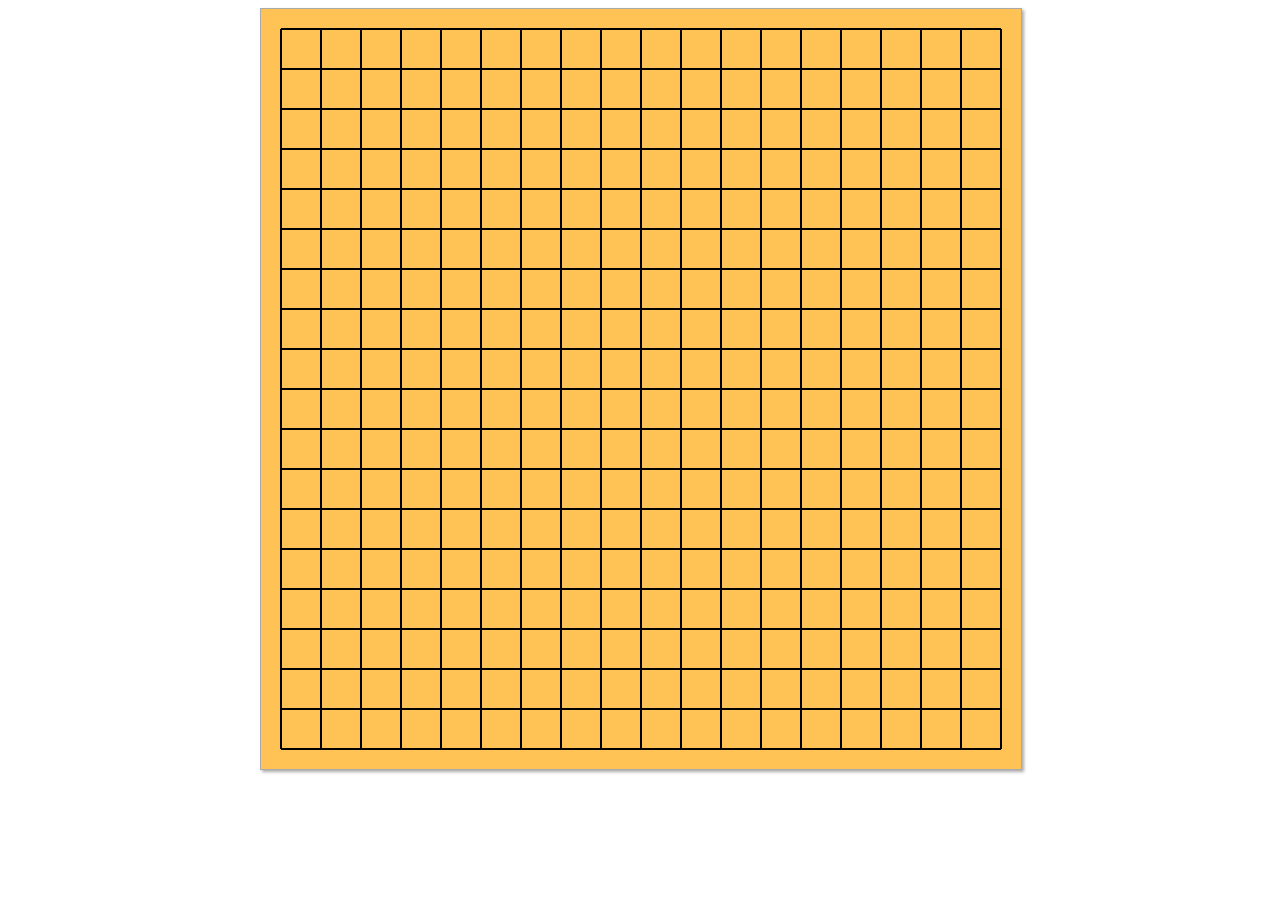
<file: index.html>
<!DOCTYPE html>
<html lang="en">

<head>
    <meta charset="UTF-8">
    <meta name="viewport" content="width=device-width, initial-scale=1.0">
    <meta http-equiv="X-UA-Compatible" content="ie=edge">
    <link rel="stylesheet" href="local-chess.css">
    <title>Five in a row</title>
    <!-- <script src="chess.js"></script> -->
</head>

<body>
    <div id="container">
        <canvas id="chessBoard" width="760" height="760"></canvas>
        <script src="local-chess.js"></script>
    </div>

</body>

</html>
</file>
<file: local-chess.css>
#container {
	margin: 0 auto;
	width: 760px;
	position: relative;
}
#chessBoard {
	background-color: #ffc355;
	border: 1px solid #aaaaaa;
	box-shadow: 2px 2px 3px #aaaaaa;
}
</file>
